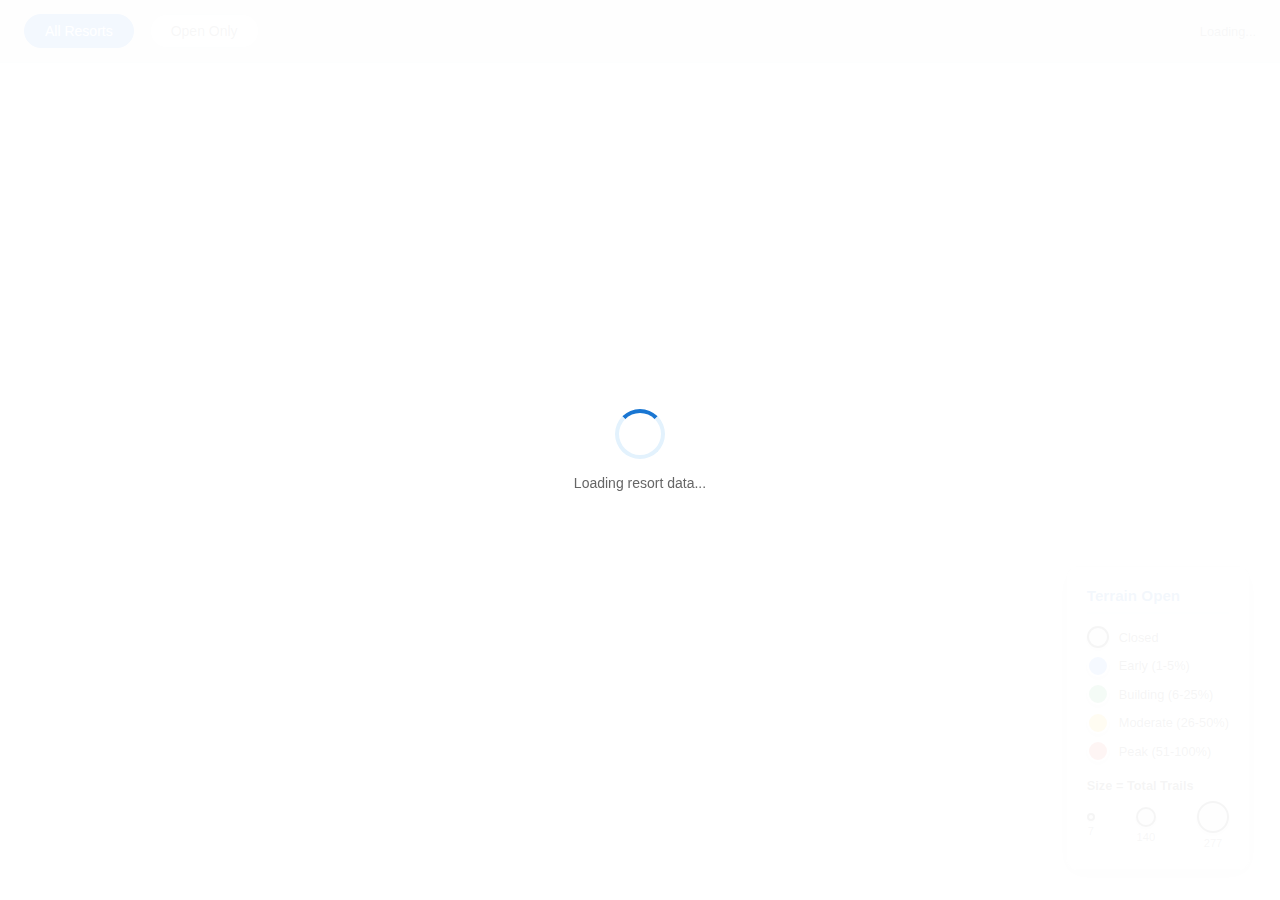
<file: docs/index.html>
<!DOCTYPE html>
<html lang="en">
<head>
    <meta charset="UTF-8">
    <meta name="viewport" content="width=device-width, initial-scale=1.0">
    <meta name="description" content="Real-time Colorado ski resort snow conditions and terrain status">
    <title>Colorado Snow Conditions - Live Map</title>
    
    <!-- Mapbox GL JS -->
    <script src="https://api.mapbox.com/mapbox-gl-js/v3.0.1/mapbox-gl.js"></script>
    <link href="https://api.mapbox.com/mapbox-gl-js/v3.0.1/mapbox-gl.css" rel="stylesheet" />
    
    <!-- Custom styles -->
    <link rel="stylesheet" href="style.css">
</head>
<body>
    <div id="app">
        <!-- Header -->
        <header>
            <h1>🎿 Colorado Snow Conditions</h1>
            <div class="controls">
                <button id="filterOpen" class="filter-btn active">All Resorts</button>
                <button id="filterClosed" class="filter-btn">Open Only</button>
                <div class="last-update" id="lastUpdate">Loading...</div>
            </div>
        </header>

        <!-- Map Container -->
        <div id="map"></div>

        <!-- Legend -->
        <div class="legend">
            <h3>Terrain Open</h3>
            <div class="legend-scale">
                <div class="legend-item">
                    <span class="legend-color" style="background: #E8EAED; border: 2px solid #BDC1C6;"></span>
                    <span>Closed</span>
                </div>
                <div class="legend-item">
                    <span class="legend-color" style="background: #4285F4; border: 2px solid #1A73E8;"></span>
                    <span>Early (1-5%)</span>
                </div>
                <div class="legend-item">
                    <span class="legend-color" style="background: #34A853; border: 2px solid #1A73E8;"></span>
                    <span>Building (6-25%)</span>
                </div>
                <div class="legend-item">
                    <span class="legend-color" style="background: #FBBC04; border: 2px solid #1A73E8;"></span>
                    <span>Moderate (26-50%)</span>
                </div>
                <div class="legend-item">
                    <span class="legend-color" style="background: #EA4335; border: 2px solid #1A73E8;"></span>
                    <span>Peak (51-100%)</span>
                </div>
            </div>
            <div class="legend-size">
                <h4>Size = Total Trails</h4>
                <div class="size-examples">
                    <div class="size-example">
                        <div class="size-circle" style="width: 8px; height: 8px;"></div>
                        <span>7</span>
                    </div>
                    <div class="size-example">
                        <div class="size-circle" style="width: 20px; height: 20px;"></div>
                        <span>140</span>
                    </div>
                    <div class="size-example">
                        <div class="size-circle" style="width: 32px; height: 32px;"></div>
                        <span>277</span>
                    </div>
                </div>
            </div>
        </div>

        <!-- Loading Indicator -->
        <div id="loading" class="loading">
            <div class="spinner"></div>
            <p>Loading resort data...</p>
        </div>
    </div>

    <!-- Configuration -->
    <script src="config.js"></script>
    
    <!-- Map Logic -->
    <script src="map.js"></script>
</body>
</html>
</file>
<file: docs/style.css>
/* Reset and Base Styles */
* {
    margin: 0;
    padding: 0;
    box-sizing: border-box;
}

body {
    font-family: -apple-system, BlinkMacSystemFont, 'Segoe UI', Roboto, Oxygen, Ubuntu, Cantarell, sans-serif;
    height: 100vh;
    overflow: hidden;
}

#app {
    display: flex;
    flex-direction: column;
    height: 100vh;
}

/* Header Styles */
header {
    background: #E8EAED;
    color: #5F6368;
    padding: 0.875rem 1.5rem;
    box-shadow: 0 1px 3px rgba(0,0,0,0.1);
    z-index: 10;
    position: relative;
    border-bottom: 1px solid #DADCE0;
}

header h1 {
    display: none; /* Hide title - let map speak for itself */
}

.controls {
    display: flex;
    align-items: center;
    gap: 1rem;
    flex-wrap: wrap;
}

.filter-btn {
    background: white;
    border: 1px solid #DADCE0;
    color: #5F6368;
    padding: 0.5rem 1.25rem;
    border-radius: 20px;
    cursor: pointer;
    font-size: 0.875rem;
    font-weight: 500;
    transition: all 0.2s;
}

.filter-btn:hover {
    background: #F8F9FA;
    border-color: #1A73E8;
}

.filter-btn.active {
    background: #1A73E8;
    color: white;
    border-color: #1A73E8;
}

.last-update {
    margin-left: auto;
    font-size: 0.8rem;
    color: #5F6368;
    font-weight: 500;
}

/* Map Container */
#map {
    flex: 1;
    position: relative;
}

/* Legend */
.legend {
    position: absolute;
    bottom: 30px;
    right: 30px;
    background: rgba(255, 255, 255, 0.85) !important;
    backdrop-filter: none !important;
    padding: 1.25rem;
    border-radius: 12px;
    box-shadow: 0 4px 20px rgba(0,0,0,0.2);
    z-index: 1;
    max-width: 220px;
    border: 1px solid rgba(0,0,0,0.08);
}

.legend h3 {
    font-size: 0.95rem;
    font-weight: 700;
    margin-bottom: 0.75rem;
    color: #1565C0;
    border-bottom: 2px solid #E3F2FD;
    padding-bottom: 0.5rem;
}

.legend h4 {
    font-size: 0.8rem;
    font-weight: 600;
    margin: 1rem 0 0.5rem 0;
    color: #424242;
}

.legend-item {
    display: flex;
    align-items: center;
    gap: 0.625rem;
    margin: 0.4rem 0;
    font-size: 0.8rem;
    color: #424242;
}

/* Desktop: show full labels, hide short */
.legend-label-full {
    display: inline;
}

.legend-label-short {
    display: none;
}

.legend-color {
    width: 22px;
    height: 22px;
    border-radius: 50%;
    box-shadow: 0 2px 6px rgba(0,0,0,0.2);
    flex-shrink: 0;
}

/* Desktop: Closed gets dark border like on map */
.legend-item:first-child .legend-color {
    background: #E8EAED !important;
    border: 2px solid #424242 !important;
}

/* Desktop: Open resorts get white border like on map */
.legend-item:not(:first-child) .legend-color {
    border: 2px solid #F5F5F5 !important;
}

.legend-note {
    font-size: 0.75rem;
    color: #757575;
    margin-top: 0.5rem;
    font-style: italic;
}

.size-examples {
    display: flex;
    align-items: center;
    justify-content: space-between;
    margin-top: 0.5rem;
    gap: 0.75rem;
}

.size-example {
    display: flex;
    flex-direction: column;
    align-items: center;
    gap: 0.25rem;
}

.size-circle {
    background: #E8EAED;
    border-radius: 50%;
    border: 2px solid #424242;
    box-shadow: 0 2px 6px rgba(0,0,0,0.2);
}

.size-example span {
    font-size: 0.7rem;
    color: #5F6368;
    font-weight: 500;
}

/* Loading Indicator */
.loading {
    position: fixed;
    top: 0;
    left: 0;
    right: 0;
    bottom: 0;
    background: rgba(255,255,255,0.95);
    display: flex;
    flex-direction: column;
    align-items: center;
    justify-content: center;
    z-index: 9999;
    transition: opacity 0.3s;
}

.loading.hidden {
    opacity: 0;
    pointer-events: none;
}

.spinner {
    width: 50px;
    height: 50px;
    border: 4px solid #E3F2FD;
    border-top: 4px solid #1976D2;
    border-radius: 50%;
    animation: spin 1s linear infinite;
}

@keyframes spin {
    0% { transform: rotate(0deg); }
    100% { transform: rotate(360deg); }
}

.loading p {
    margin-top: 1rem;
    color: #666;
    font-size: 0.875rem;
}

/* Marker Styling */
.custom-marker {
    display: block;
    position: absolute;
    transition: width 0.2s ease, height 0.2s ease, box-shadow 0.2s ease;
}

.mapboxgl-marker {
    /* Prevent any weird positioning issues */
}

/* Mapbox Popup Customization */
.mapboxgl-popup {
    max-width: 320px;
}

.mapboxgl-popup-content {
    padding: 0.875rem;
    min-width: 240px;
    border-radius: 8px;
    box-shadow: 0 4px 16px rgba(0,0,0,0.15);
    font-family: inherit;
}

.mapboxgl-popup-close-button {
    font-size: 1.25rem;
    padding: 0.25rem;
    color: #5F6368;
    right: 0.5rem;
    top: 0.5rem;
    outline: none !important;
}

.mapboxgl-popup-close-button:hover {
    background: #F8F9FA;
    color: #202124;
}

.mapboxgl-popup-close-button:focus {
    outline: none !important;
    box-shadow: none !important;
}

.popup-header {
    font-size: 1.1rem;
    font-weight: 700;
    margin-bottom: 0.5rem;
    color: #202124;
    letter-spacing: -0.3px;
}

.popup-status {
    display: inline-block;
    padding: 0.25rem 0.75rem;
    border-radius: 12px;
    font-size: 0.7rem;
    font-weight: 700;
    margin-bottom: 0.625rem;
    text-transform: uppercase;
    letter-spacing: 0.5px;
}

.popup-status.open {
    background: #1A73E8;
    color: white;
}

.popup-status.closed {
    background: #E8EAED;
    color: #5F6368;
}

.popup-section {
    margin: 0.5rem 0;
    padding: 0.375rem 0;
    border-top: 1px solid #F1F3F4;
}

.popup-section:first-of-type {
    border-top: none;
    margin-top: 0;
    padding-top: 0;
}

.popup-label {
    font-size: 0.7rem;
    text-transform: uppercase;
    color: #5F6368;
    margin-bottom: 0.375rem;
    font-weight: 600;
    letter-spacing: 0.5px;
}

.popup-data {
    display: flex;
    justify-content: space-between;
    margin: 0.25rem 0;
    font-size: 0.85rem;
    align-items: center;
}

.popup-data-label {
    color: #5F6368;
    font-weight: 400;
}

.popup-data-value {
    font-weight: 600;
    color: #202124;
    font-size: 0.85rem;
}

.popup-footer {
    margin-top: 0.625rem;
    padding-top: 0.5rem;
    border-top: 1px solid #F1F3F4;
    font-size: 0.7rem;
    color: #80868B;
    line-height: 1.4;
}

/* Mobile Responsive */
@media (max-width: 768px) {
    header {
        padding: 0.75rem 1rem;
    }
    
    header h1 {
        font-size: 1rem;
        margin-bottom: 0.5rem;
    }
    
    .controls {
        display: flex;
        flex-direction: row;
        align-items: center;
        justify-content: flex-start;
        gap: 0.5rem;
        flex-wrap: wrap;
    }
    
    .filter-btn {
        padding: 0.35rem 0.7rem;
        font-size: 0.7rem;
        flex: 0 0 auto;
    }
    
    .last-update {
        width: auto;
        margin-left: auto;
        margin-top: 0;
        font-size: 0.65rem;
        white-space: nowrap;
        flex: 0 0 auto;
    }
    
    /* Stacked legend at bottom on mobile */
    .legend {
        position: fixed;
        bottom: 0;
        left: 0;
        right: 0;
        max-width: none;
        padding: 0.5rem 0.75rem 0.75rem 0.75rem;
        background: rgba(255, 255, 255, 0.94) !important;
        backdrop-filter: none !important;
        display: flex;
        flex-direction: column;
        gap: 0.5rem;
        border-radius: 0;
        box-shadow: 0 -2px 10px rgba(0,0,0,0.15);
        border: none;
        border-top: 1px solid rgba(0,0,0,0.08);
    }
    
    .legend h3 {
        display: block;
        font-size: 0.7rem;
        margin-bottom: 0.4rem;
        font-weight: 700;
    }
    
    .legend h4 {
        display: block;
        font-size: 0.65rem;
        margin-bottom: 0.3rem;
        font-weight: 600;
    }
    
    /* Color scale - horizontal row on top */
    .legend-scale {
        display: flex;
        flex-direction: row;
        flex-wrap: nowrap;
        gap: 0.5rem;
        align-items: center;
        justify-content: space-around;
        overflow-x: auto;
    }
    
    .legend-item {
        font-size: 0.6rem;
        flex-direction: column;
        align-items: center;
        gap: 0.25rem;
        flex: 1 1 0;
        text-align: center;
        min-width: 0;
    }
    
    /* Mobile: hide full labels, show short abbreviated labels */
    .legend-label-full {
        display: none !important;
    }
    
    .legend-label-short {
        display: block !important;
        white-space: nowrap;
        overflow: visible;
    }
    
    .legend-color {
        width: 16px;
        height: 16px;
        flex-shrink: 0;
    }
    
    /* Size examples - horizontal row below with divider */
    .legend-size {
        border-top: 1px solid rgba(0,0,0,0.1);
        border-left: none;
        padding-top: 0.5rem;
        padding-left: 0;
        display: flex;
        flex-direction: row;
        align-items: center;
        justify-content: space-around;
        gap: 0.75rem;
    }
    
    .size-examples {
        display: flex;
        flex-direction: row;
        gap: 0.5rem;
        align-items: center;
        justify-content: space-evenly;
        flex: 1;
        width: 100%;
    }
    
    .size-example {
        display: flex;
        flex-direction: column;
        align-items: center;
        gap: 0.25rem;
        flex: 1 1 0;
    }
    
    .size-example span {
        font-size: 0.6rem;
        line-height: 1;
        white-space: nowrap;
    }
    
    .size-circle {
        flex-shrink: 0;
    }
    
    /* Compact mobile popups */
    .mapboxgl-popup-content {
        min-width: 200px;
        padding: 0.5rem;
        font-size: 0.85rem;
    }
    
    .popup-header {
        font-size: 0.95rem;
        margin-bottom: 0.4rem;
    }
    
    .popup-status {
        padding: 0.2rem 0.6rem;
        font-size: 0.65rem;
        margin-bottom: 0.4rem;
    }
    
    .popup-grid {
        gap: 0.4rem;
    }
    
    .popup-item {
        font-size: 0.7rem;
    }
    
    .popup-label {
        font-size: 0.65rem;
    }
    
    .popup-value {
        font-size: 0.75rem;
    }
    
    .popup-footer {
        margin-top: 0.4rem;
        padding-top: 0.4rem;
        font-size: 0.65rem;
    }
}

@media (max-width: 480px) {
    header {
        padding: 0.75rem 1rem;
    }
    
    header h1 {
        font-size: 1.1rem;
    }
}

/* Print Styles */
@media print {
    header {
        position: static;
    }
    
    .controls {
        display: none;
    }
    
    #map {
        height: 100vh;
    }
}
</file>
